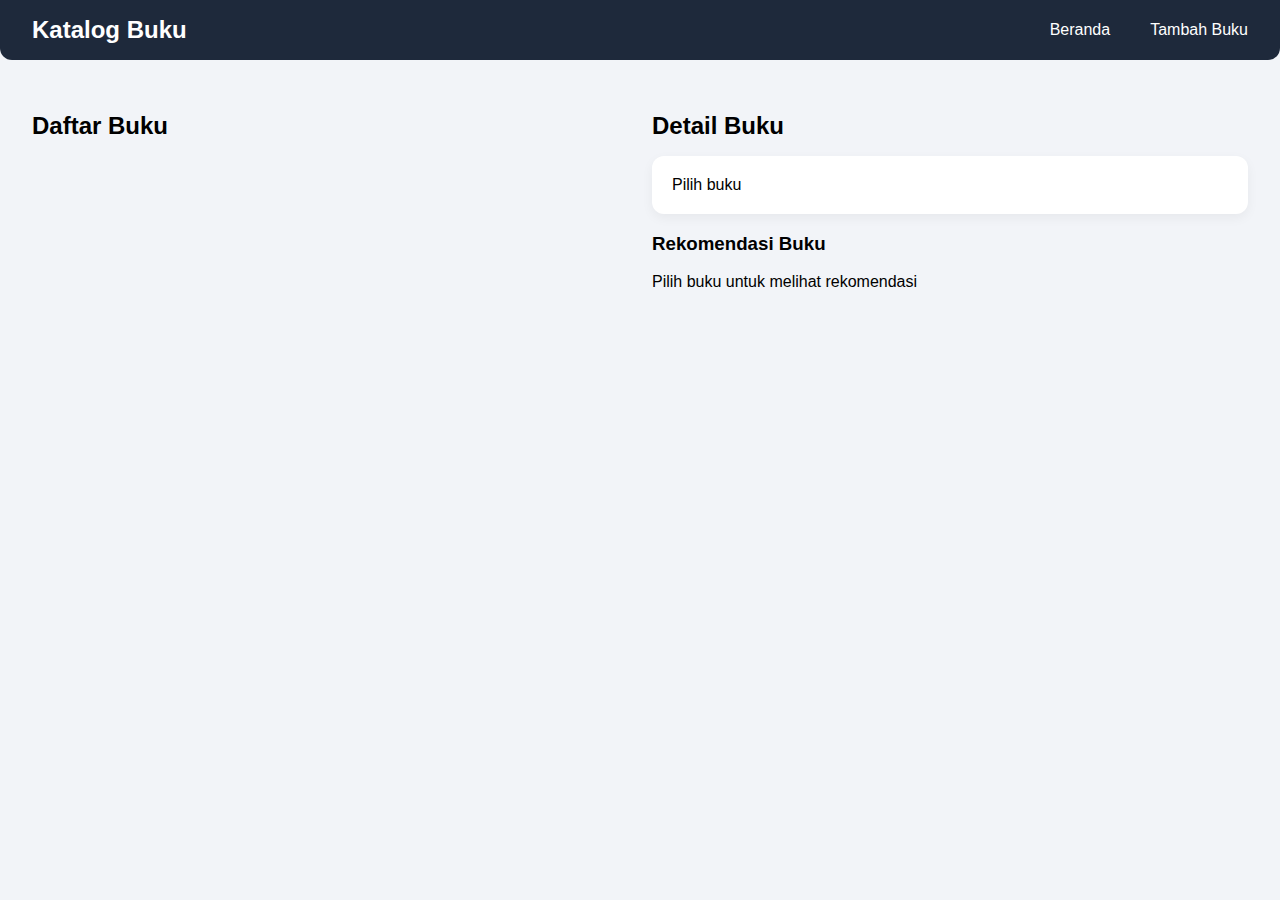
<file: index.html>
<!DOCTYPE html>
<html lang="id">
<head>
  <meta charset="UTF-8">
  <title>Katalog Buku</title>
  <link rel="stylesheet" href="css/style.css">
  <!-- <link href="https://cdn.jsdelivr.net/npm/bootstrap@5.3.8/dist/css/bootstrap.min.css" rel="stylesheet" integrity="sha384-sRIl4kxILFvY47J16cr9ZwB07vP4J8+LH7qKQnuqkuIAvNWLzeN8tE5YBujZqJLB" crossorigin="anonymous"> -->
  </head>
  <meta name="viewport" content="width=device-width, initial-scale=1.0">
</head>
<body>

<nav class="navbar">
  <h1>Katalog Buku</h1>
  <ul>
    <li><a href="index.html">Beranda</a></li>
    <li><a href="tambah.html">Tambah Buku</a></li>
  </ul>
</nav>

<div class="container">
  <div class="content">
    <div>
      <h2>Daftar Buku</h2>
      <div id="bookList"></div>
    </div>

  <div>
  <h2>Detail Buku</h2>
  <div id="detail" class="detail-card">Pilih buku</div>

  <h3>Rekomendasi Buku</h3>
  <div id="recommendation" class="recommendation-list">
    Pilih buku untuk melihat rekomendasi
  </div>
</div>

  </div>
</div>

<script src="js/index.js"></script>
 <!-- <script src="https://cdn.jsdelivr.net/npm/bootstrap@5.3.8/dist/js/bootstrap.bundle.min.js" integrity="sha384-FKyoEForCGlyvwx9Hj09JcYn3nv7wiPVlz7YYwJrWVcXK/BmnVDxM+D2scQbITxI" crossorigin="anonymous"></script> -->
</body>
</html>
</file>
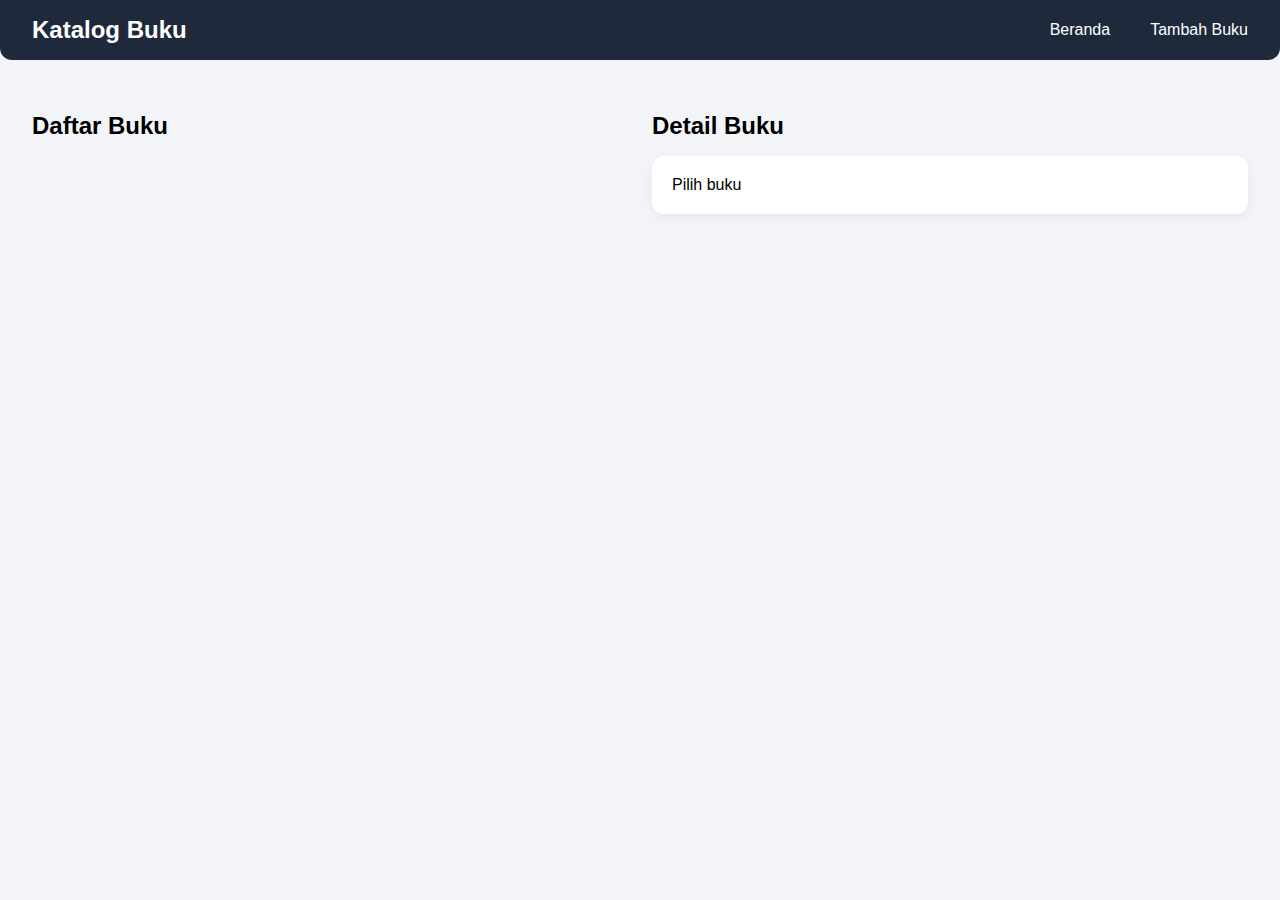
<file: katalog-perpus-main/index.html>
<!DOCTYPE html>
<html lang="id">
<head>
  <meta charset="UTF-8">
  <title>Katalog Buku</title>
  <link rel="stylesheet" href="css/style.css">
  <!-- <link href="https://cdn.jsdelivr.net/npm/bootstrap@5.3.8/dist/css/bootstrap.min.css" rel="stylesheet" integrity="sha384-sRIl4kxILFvY47J16cr9ZwB07vP4J8+LH7qKQnuqkuIAvNWLzeN8tE5YBujZqJLB" crossorigin="anonymous"> -->
  </head>
  <meta name="viewport" content="width=device-width, initial-scale=1.0">
</head>
<body>

<nav class="navbar">
  <h1>Katalog Buku</h1>
  <ul>
    <li><a href="index.html">Beranda</a></li>
    <li><a href="tambah.html">Tambah Buku</a></li>
  </ul>
</nav>

<div class="container">
  <div class="content">
    <div>
      <h2>Daftar Buku</h2>
      <div id="bookList"></div>
    </div>

    <div>
      <h2>Detail Buku</h2>
      <div id="detail" class="detail-card">Pilih buku</div>
    </div>
  </div>
</div>

<script src="js/index.js"></script>
 <!-- <script src="https://cdn.jsdelivr.net/npm/bootstrap@5.3.8/dist/js/bootstrap.bundle.min.js" integrity="sha384-FKyoEForCGlyvwx9Hj09JcYn3nv7wiPVlz7YYwJrWVcXK/BmnVDxM+D2scQbITxI" crossorigin="anonymous"></script> -->
</body>
</html>
</file>
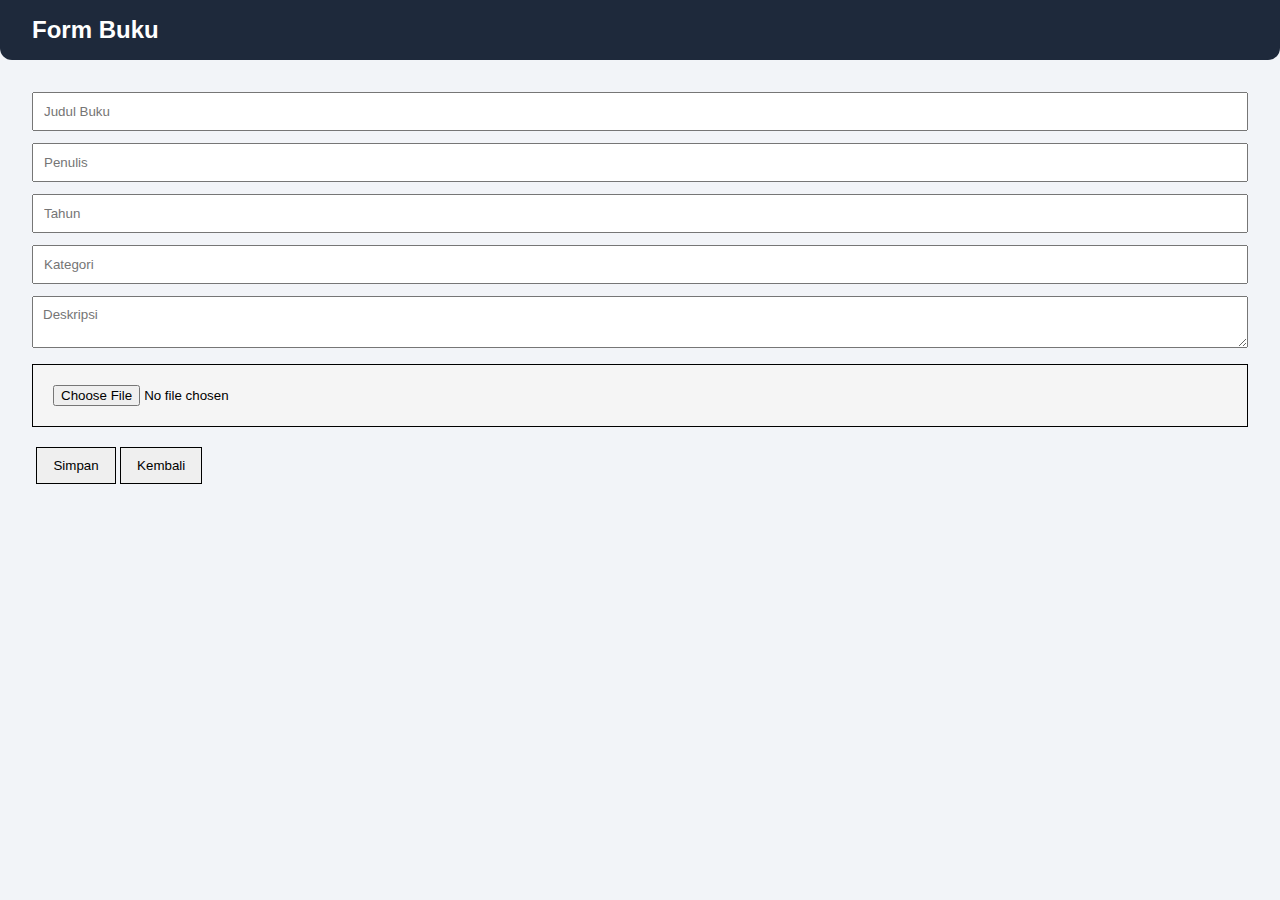
<file: tambah.html>
<!DOCTYPE html>
<html lang="id">
<head>
  <meta charset="UTF-8">
  <title>Tambah Buku</title>
  <link rel="stylesheet" href="css/style.css">
</head>
<body>

<nav class="navbar">
  <h1>Form Buku</h1>
</nav>

<div class="container">
  <form id="bookForm">
    <input type="hidden" id="id">

    <input type="text" id="judul" placeholder="Judul Buku" required>
    <input type="text" id="penulis" placeholder="Penulis" required>
    <input type="number" id="tahun" placeholder="Tahun" required>
    <input type="text" id="kategori" placeholder="Kategori" required>
    <textarea id="deskripsi" placeholder="Deskripsi"></textarea>

    <input type="file" id="cover" accept="image/*">
    <img id="preview" style="max-width:150px; margin-top:10px;">

    <button type="submit">Simpan</button>
    <button class="btn-kembali"><a href="index.html">Kembali</a></button>
  </form>
</div>

<script src="js/index.js"></script>
</body>
</html>
</file>
<file: css/style.css>
* {
        box-sizing: border-box;
        font-family: "Segoe UI", Tahoma, Geneva, Verdana, sans-serif;
      }
      body {
        margin: 0;
        background: #f2f4f8;
      }

      /* Navbar */
      .navbar {
        background: linear-gradient(90deg, #243b55, #141e30);
        color: #fff;
        padding: 20px 32px;
        display: flex;
        justify-content: space-between;
        align-items: center;
        border-radius: 0 0 12px 12px;
      }

      .navbar h1 {
        margin: 0;
        font-size: 24px;
      }

      .navbar ul {
        list-style: none;
        display: flex;
        gap: 24px;
        margin: 0;
        padding: 0;
      }

      .navbar a {
        color: #fff;
        text-decoration: none;
        font-weight: 500;
      }

      /* Container */
      .container {
        padding: 32px;
      }

      /* Search */
      .search-box {
        margin-bottom: 24px;
        max-width: 400px;
        position: relative;
      }

      .search-box input {
        width: 100%;
        padding: 12px 40px 12px 16px;
        border-radius: 10px;
        border: 1px solid #ddd;
        outline: none;
      }

      /* Layout */
      .content {
        display: grid;
        grid-template-columns: 1fr 1fr;
        gap: 32px;
      }

      h2 {
        margin-bottom: 16px;
      }

      /* Book List */
      .book-list {
        display: flex;
        flex-direction: row;
        flex-wrap: wrap;
        gap: 16px;
      }

      .book-card {
        background: #fff;
        padding: 16px;
        border-radius: 12px;
        display: flex;
        gap: 16px;
        align-items: center;
        box-shadow: 0 4px 12px rgba(0, 0, 0, 0.05);
      }

      .book-cover {
        width: 70px;
        height: 90px;
        background: #e5e7eb;
        border-radius: 8px;
      }

      .book-info {
        flex: 1;
      }

      .book-info h3 {
        margin: 0 0 6px;
        font-size: 18px;
      }

      .book-info p {
        margin: 2px 0;
        font-size: 14px;
        color: #555;
      }

      .btn {
        padding: 8px 14px;
        border-radius: 8px;
        border: none;
        background: #f1f5f9;
        cursor: pointer;
        font-weight: 500;
      }

      /* Detail */
      .detail-card {
        background: #fff;
        padding: 24px;
        border-radius: 16px;
        box-shadow: 0 4px 12px rgba(0, 0, 0, 0.05);
      }

      .detail-header {
        display: flex;
        gap: 24px;
        margin-bottom: 16px;
      }

      .detail-cover {
        width: 120px;
        height: 160px;
        background: #e5e7eb;
        border-radius: 12px;
      }

      .detail-info h3 {
        margin: 0 0 8px;
        font-size: 22px;
      }

      .detail-info p {
        margin: 4px 0;
        color: #555;
      }

      .description {
        margin-top: 16px;
        color: #333;
        line-height: 1.6;
      }

      @media (max-width: 900px) {
        .content {
          grid-template-columns: 1fr;
        }
      }

      body {
  margin: 0;
  font-family: Arial, sans-serif;
  background: #f2f4f8;
}

.navbar {
  background: #1e293b;
  color: white;
  padding: 16px 32px;
  display: flex;
  justify-content: space-between;
}

.navbar a {
  color: white;
  margin-left: 16px;
  text-decoration: none;
}

.container {
  padding: 32px;
}

.content {
  display: grid;
  grid-template-columns: 1fr 1fr;
  gap: 24px;
}

#bookList .card {
  background: white;
  padding: 16px;
  margin-bottom: 12px;
  border-radius: 10px;
}

button {
  padding: 8px 12px;
  margin-top: 8px;
  text-decoration: none;
    padding: 10px 16px;
    border: 1px solid black;
}

input, textarea {
  width: 100%;
  padding: 10px;
  margin-bottom: 12px;
}

.detail-card {
  background: white;
  padding: 20px;
  border-radius: 12px;
}

footer {
  background: #1e293b;
  color: white;
  text-align: center;
  padding: 12px 0;
  margin-top: 32px;
}

.btn-kembali {
  background-color: none;
  color: white;
  border: 1px solid black;
  padding: 10px 16px;
  cursor: pointer;
}

.btn-kembali a {
  color: black;
  text-decoration: none;
}

#cover {
    border: 1px double black;
  background-color: whitesmoke;
  padding: 20px;
}
</file>
<file: katalog-perpus-main/css/style.css>
* {
        box-sizing: border-box;
        font-family: "Segoe UI", Tahoma, Geneva, Verdana, sans-serif;
      }
      body {
        margin: 0;
        background: #f2f4f8;
      }

      /* Navbar */
      .navbar {
        background: linear-gradient(90deg, #243b55, #141e30);
        color: #fff;
        padding: 20px 32px;
        display: flex;
        justify-content: space-between;
        align-items: center;
        border-radius: 0 0 12px 12px;
      }

      .navbar h1 {
        margin: 0;
        font-size: 24px;
      }

      .navbar ul {
        list-style: none;
        display: flex;
        gap: 24px;
        margin: 0;
        padding: 0;
      }

      .navbar a {
        color: #fff;
        text-decoration: none;
        font-weight: 500;
      }

      /* Container */
      .container {
        padding: 32px;
      }

      /* Search */
      .search-box {
        margin-bottom: 24px;
        max-width: 400px;
        position: relative;
      }

      .search-box input {
        width: 100%;
        padding: 12px 40px 12px 16px;
        border-radius: 10px;
        border: 1px solid #ddd;
        outline: none;
      }

      /* Layout */
      .content {
        display: grid;
        grid-template-columns: 1fr 1fr;
        gap: 32px;
      }

      h2 {
        margin-bottom: 16px;
      }

      /* Book List */
      .book-list {
        display: flex;
        flex-direction: row;
        flex-wrap: wrap;
        gap: 16px;
      }

      .book-card {
        background: #fff;
        padding: 16px;
        border-radius: 12px;
        display: flex;
        gap: 16px;
        align-items: center;
        box-shadow: 0 4px 12px rgba(0, 0, 0, 0.05);
      }

      .book-cover {
        width: 70px;
        height: 90px;
        background: #e5e7eb;
        border-radius: 8px;
      }

      .book-info {
        flex: 1;
      }

      .book-info h3 {
        margin: 0 0 6px;
        font-size: 18px;
      }

      .book-info p {
        margin: 2px 0;
        font-size: 14px;
        color: #555;
      }

      .btn {
        padding: 8px 14px;
        border-radius: 8px;
        border: none;
        background: #f1f5f9;
        cursor: pointer;
        font-weight: 500;
      }

      /* Detail */
      .detail-card {
        background: #fff;
        padding: 24px;
        border-radius: 16px;
        box-shadow: 0 4px 12px rgba(0, 0, 0, 0.05);
      }

      .detail-header {
        display: flex;
        gap: 24px;
        margin-bottom: 16px;
      }

      .detail-cover {
        width: 120px;
        height: 160px;
        background: #e5e7eb;
        border-radius: 12px;
      }

      .detail-info h3 {
        margin: 0 0 8px;
        font-size: 22px;
      }

      .detail-info p {
        margin: 4px 0;
        color: #555;
      }

      .description {
        margin-top: 16px;
        color: #333;
        line-height: 1.6;
      }

      @media (max-width: 900px) {
        .content {
          grid-template-columns: 1fr;
        }
      }

      body {
  margin: 0;
  font-family: Arial, sans-serif;
  background: #f2f4f8;
}

.navbar {
  background: #1e293b;
  color: white;
  padding: 16px 32px;
  display: flex;
  justify-content: space-between;
}

.navbar a {
  color: white;
  margin-left: 16px;
  text-decoration: none;
}

.container {
  padding: 32px;
}

.content {
  display: grid;
  grid-template-columns: 1fr 1fr;
  gap: 24px;
}

#bookList .card {
  background: white;
  padding: 16px;
  margin-bottom: 12px;
  border-radius: 10px;
}

button {
  padding: 8px 12px;
  margin-top: 8px;
  text-decoration: none;
    padding: 10px 16px;
    border: 1px solid black;
}

input, textarea {
  width: 100%;
  padding: 10px;
  margin-bottom: 12px;
}

.detail-card {
  background: white;
  padding: 20px;
  border-radius: 12px;
}

footer {
  background: #1e293b;
  color: white;
  text-align: center;
  padding: 12px 0;
  margin-top: 32px;
}

.btn-kembali {
  background-color: none;
  color: white;
  border: 1px solid black;
  padding: 10px 16px;
  cursor: pointer;
}

.btn-kembali a {
  color: black;
  text-decoration: none;
}

#cover {
    border: 1px double black;
  background-color: whitesmoke;
  padding: 20px;
}
</file>
